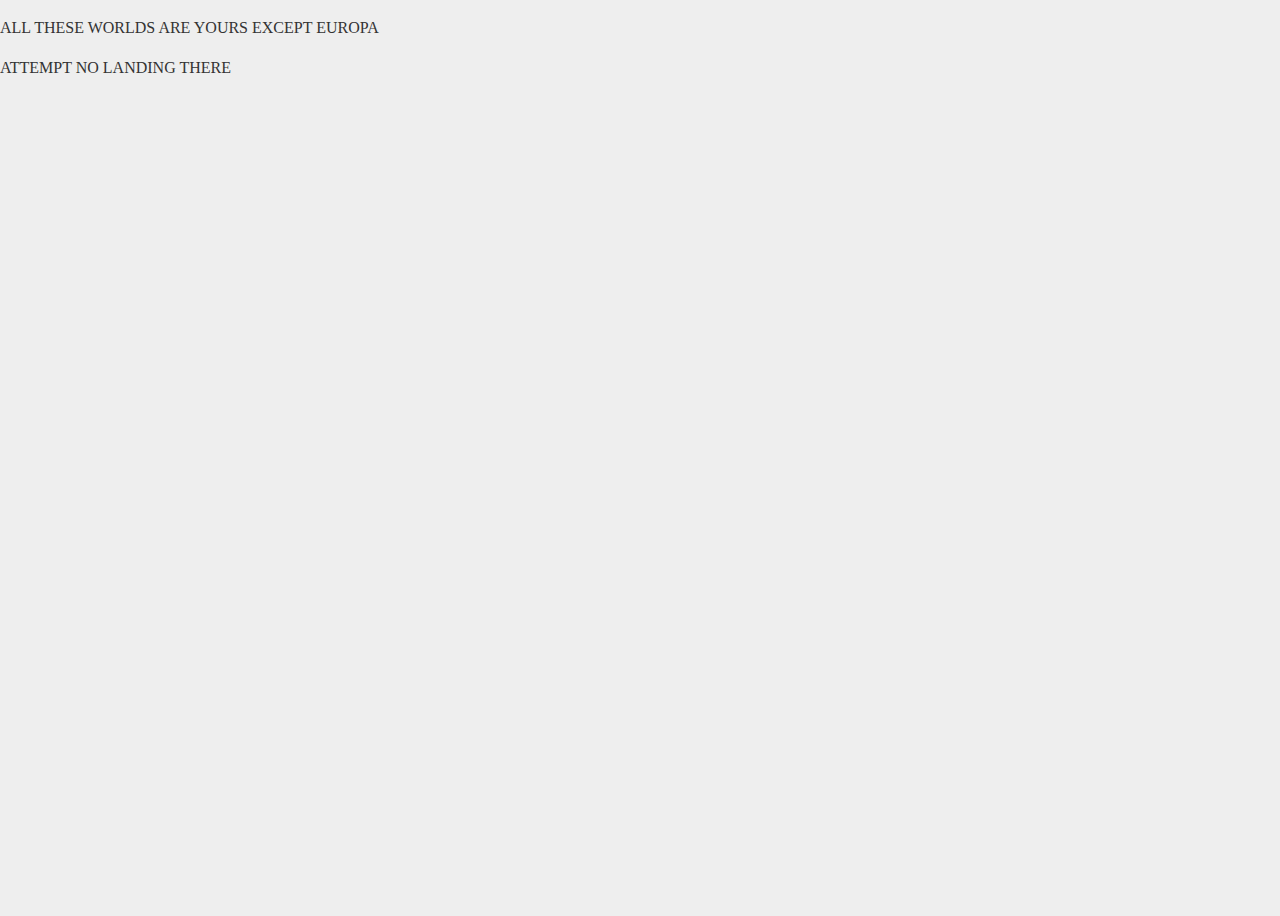
<file: index.html>
<!DOCTYPE html>
<html lang="en">
  <head>
    <meta charset='utf-8'>
    <title>#[nada]</title>
    <link href="/css/main.css" media="all" rel="stylesheet" type="text/css" />
  </head>
  <body>
    <p>ALL THESE WORLDS ARE YOURS EXCEPT EUROPA</p>
    <p>ATTEMPT NO LANDING THERE</p>
  </body>
</html>
</file>
<file: css/main.css>
html, body {
  height: 100%;
  width: 100%;
  margin: 0;
  padding: 0;
}

body {
  background-color: #EEE;
  color: #333;
}

section {
  font-family: sans;
  font-size: 12px;
  padding-left: 60px;
  padding-top: 100px;
  width: 450px;
}

h1 {
  font-size: 16px;
  font-variant: small-caps;
}

p {
  line-height: 1.5em;
  text-align: justify;
}
</file>
